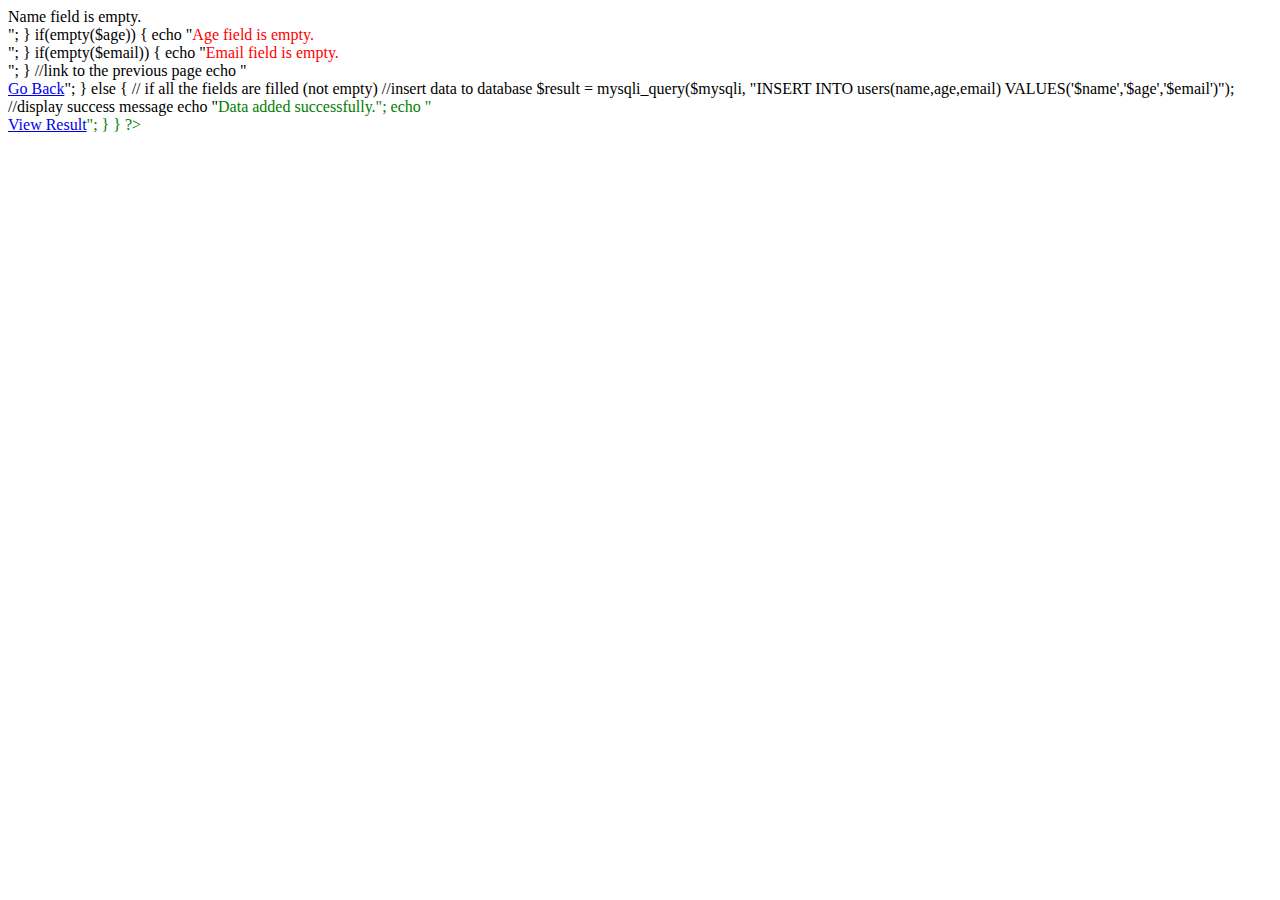
<file: .php.html>
<html>
<head>
    <title>Add Data</title>
</head>
 
<body>
<?php
//including the database connection file
include_once("config.php");
 
if(isset($_POST['Submit'])) {    
    $name = $_POST['name'];
    $age = $_POST['age'];
    $email = $_POST['email'];
        
    // checking empty fields
    if(empty($name) || empty($age) || empty($email)) {                
        if(empty($name)) {
            echo "<font color='red'>Name field is empty.</font><br/>";
        }
        
        if(empty($age)) {
            echo "<font color='red'>Age field is empty.</font><br/>";
        }
        
        if(empty($email)) {
            echo "<font color='red'>Email field is empty.</font><br/>";
        }
        
        //link to the previous page
        echo "<br/><a href='javascript:self.history.back();'>Go Back</a>";
    } else { 
        // if all the fields are filled (not empty)             
        //insert data to database
        $result = mysqli_query($mysqli, "INSERT INTO users(name,age,email) VALUES('$name','$age','$email')");
        
        //display success message
        echo "<font color='green'>Data added successfully.";
        echo "<br/><a href='index.php'>View Result</a>";
    }
}
?>
</body>
</html>
</file>
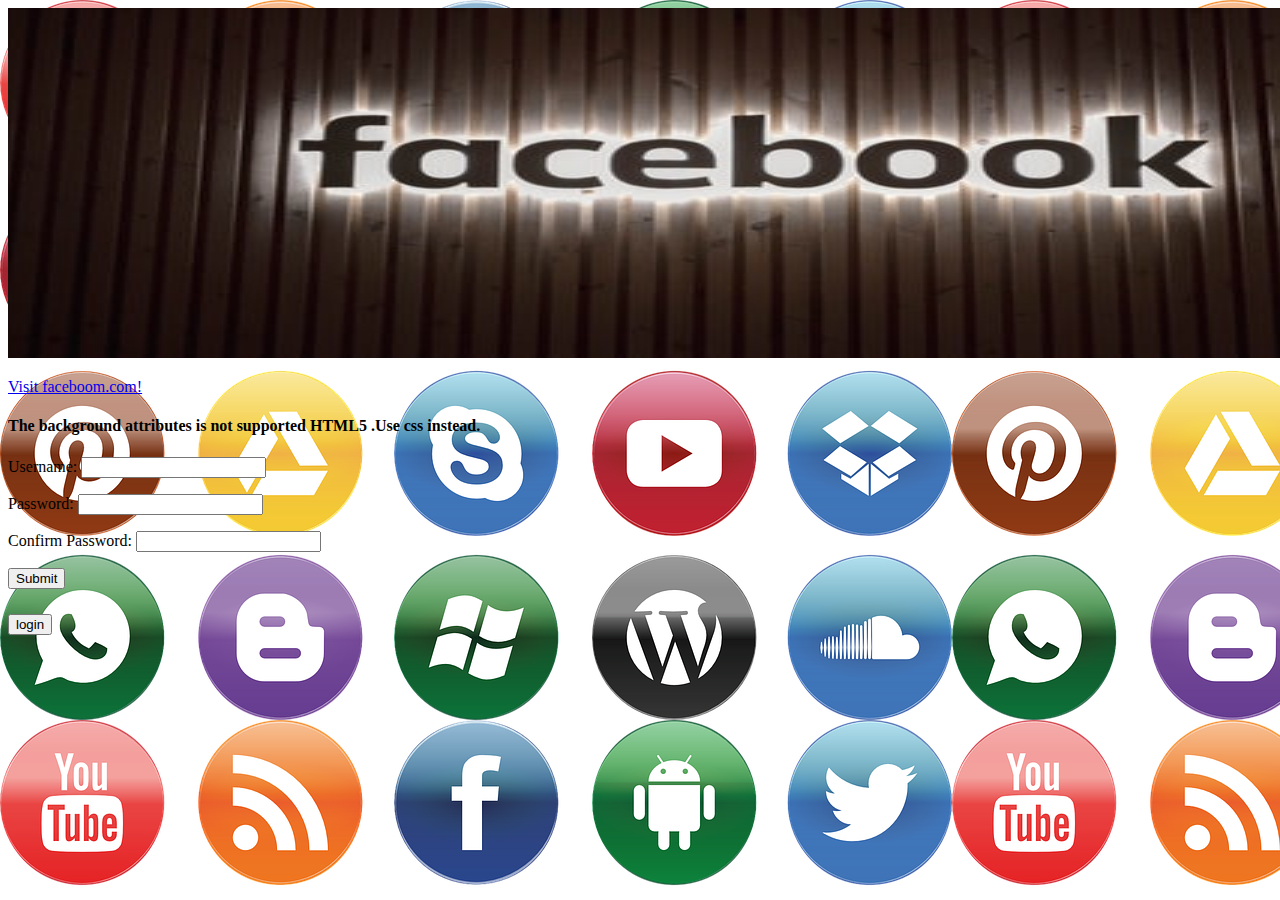
<file: forgetpassword.html>
<!DOCTYPE html>
<html>
<head><title></title>
</head>
<img src="creimg_img.jpg" height="350" width="1500">
<body background="allapp_img.png" />

<div id="inner">
<p><a href="https://www.facebook.com">Visit faceboom.com!</a></p>
<h4>The background attributes is not supported HTML5 .Use css instead.</h4>


</head>
    
		    <script type="text/javascript">

  function checkForm(form)
  {
    if(form.username.value == "") {
      alert("Error: Username cannot be blank!");
      form.username.focus();
      return false;
    }
    re = /^\w+$/;
    if(!re.test(form.username.value)) {
      alert("Error: Username must contain only letters, numbers and underscores!");
      form.username.focus();
      return false;
    }

    if(form.pwd1.value != "" && form.pwd1.value == form.pwd2.value) {
      if(form.pwd1.value.length < 6) {
        alert("Error: Password must contain at least six characters!");
        form.pwd1.focus();
        return false;
      }
      if(form.pwd1.value == form.username.value) {
        alert("Error: Password must be different from Username!");
        form.pwd1.focus();
        return false;
      }
      re = /[0-9]/;
      if(!re.test(form.pwd1.value)) {
        alert("Error: password must contain at least one number (0-9)!");
        form.pwd1.focus();
        return false;
      }
      re = /[a-z]/;
      if(!re.test(form.pwd1.value)) {
        alert("Error: password must contain at least one lowercase letter (a-z)!");
        form.pwd1.focus();
        return false;
      }
      re = /[A-Z]/;
      if(!re.test(form.pwd1.value)) {
        alert("Error: password must contain at least one uppercase letter (A-Z)!");
        form.pwd1.focus();
        return false;
      }
    } else {
      alert("Error: Please check that you've entered and confirmed your password!");
      form.pwd1.focus();
      return false;
    }

    alert("You entered a valid password: " + form.pwd1.value);
    return true;
  }

</script>

<form ... onsubmit="return checkForm(this);">
<p>Username: <input type="text" name="username"></p>
<p>Password: <input type="password" name="pwd1"></p>
<p>Confirm Password: <input type="password" name="pwd2"></p>
<p><input type="submit"></p>
<h2> <a href="index.html"><input type="button" name="login" value="login">
</form>
</form>
</div>	  
				  
		</body>
</html>
</file>
